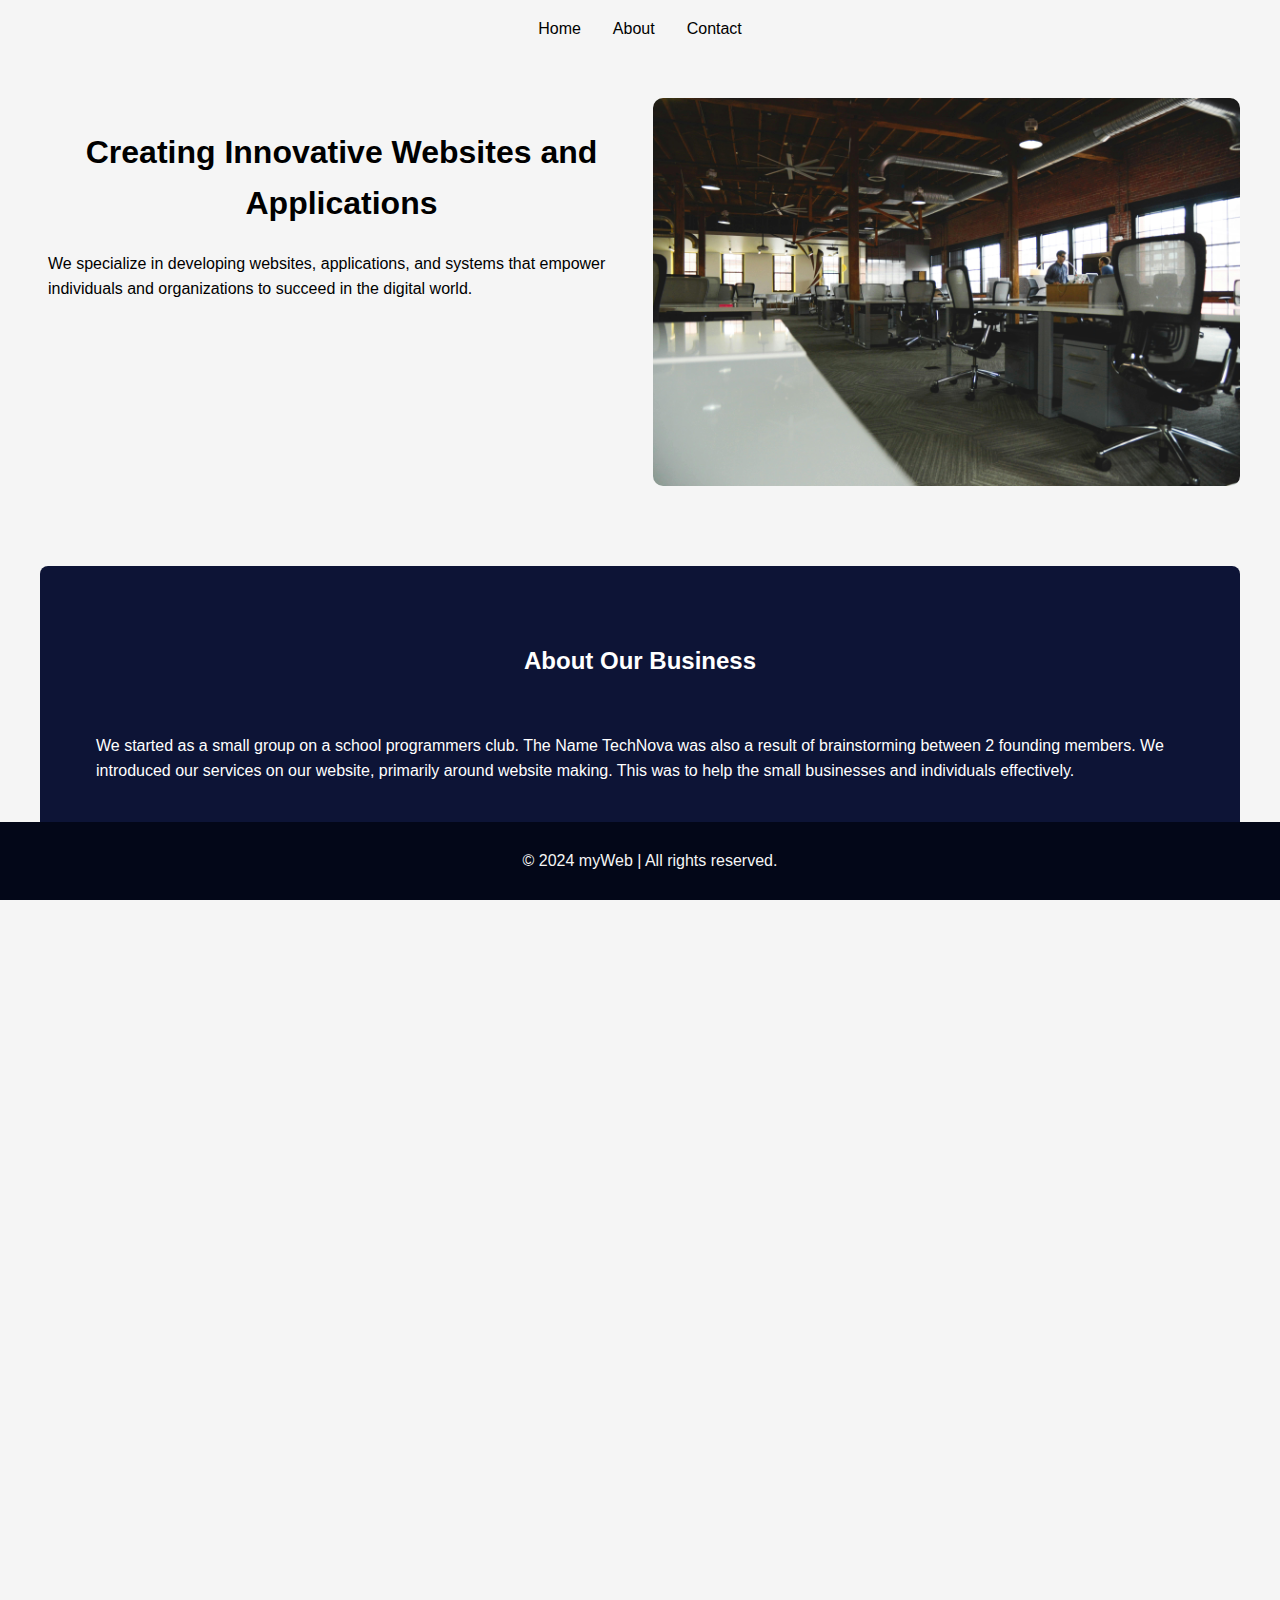
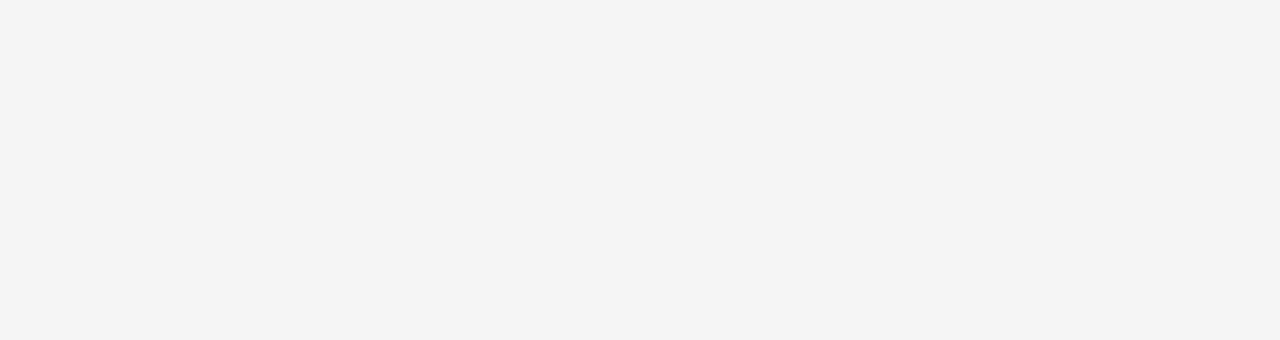
<file: index.html>
<!DOCTYPE html>
<html lang="en">
  <head>
    <meta charset="UTF-8" />
    <meta name="viewport" content="width=device-width, initial-scale=1.0" />
    <link
      rel="stylesheet"
      href="https://cdnjs.cloudflare.com/ajax/libs/font-awesome/4.7.0/css/font-awesome.min.css"
    />
    <title>TechNova</title>
    <link rel="stylesheet" href="styles.css" />
  </head>

  <body>
    <nav>
      <ul>
        <li><a href="index.html">Home</a></li>
        <li><a href="about.html">About</a></li>
        <li><a href="contact.html">Contact</a></li>
      </ul>
    </nav>

    <header>
      <div class="header-content">
        <div class="header-text">
          <h1>Creating Innovative Websites and Applications</h1>
          <p>
            We specialize in developing websites, applications, and systems that
            empower individuals and organizations to succeed in the digital
            world.
          </p>
        </div>
        <div class="header-image">
          <img src="home.jpg" alt="image" />
        </div>
      </div>
    </header>

    <main>
      <section class="intro">
        <h2>About Our Business</h2>
        <p>
          We started as a small group on a school programmers club. The Name
          TechNova was also a result of brainstorming between 2 founding members.
          We introduced our services on our website, primarily around website
          making. This was to help the small businesses and individuals
          effectively.
        </p>
        <p>
          We hit our first 100 customers, and went viral on TikTok and Instagram
          in the same year. We never reached out to any influencers, but they
          were happy to feature us in their videos. Thankful to them always.
        </p>
        <p>
          We expanded our services to include applications to reach a larger
          market. This was really beneficial to us globally specially during the
          aftermath of the pandemic. We hit the milestone of 1000 customers, as
          we continue to reach out to start-ups, small busineses as well as big
          organisations across the globe, covering innumerous paltforms and
          coming from different setups.
        </p>
      </section>

      <section class="services">
        <h2>Our Services</h2>
        <div class="services-grid">
          <div class="service">
            <div class="service-icon"><i class="fa fa-television"></i></div>
            <h3>Websites</h3>
            <p>Top-notch quality and timely delivery of your webiste</p>
          </div>

          <div class="service">
            <div class="service-icon"><i class="fa fa-mobile"></i></div>
            <h3>Applications</h3>
            <p>
              Tailored to your needs for seamless integration and
              user-friendly interfaces.
            </p>
          </div>

          <div class="service">
            <div class="service-icon"><i class="fa fa-mobile"></i></div>
            <h3>Dashboards</h3>
            <p>
              Seamless integration of systems to streamline your business
              processes
            </p>
          </div>

          <div class="service">
            <div class="service-icon"><i class="fa fa-code"></i></div>
            <h3>Systems</h3>
            <p>
              Reliable solutions that meet your unique requirements and goals
            </p>
          </div>
        </div>
      </section>
    </main>
    <footer>
      <p>&copy; 2024 myWeb | All rights reserved.</p>
    </footer>
  </body>
</html>
</file>
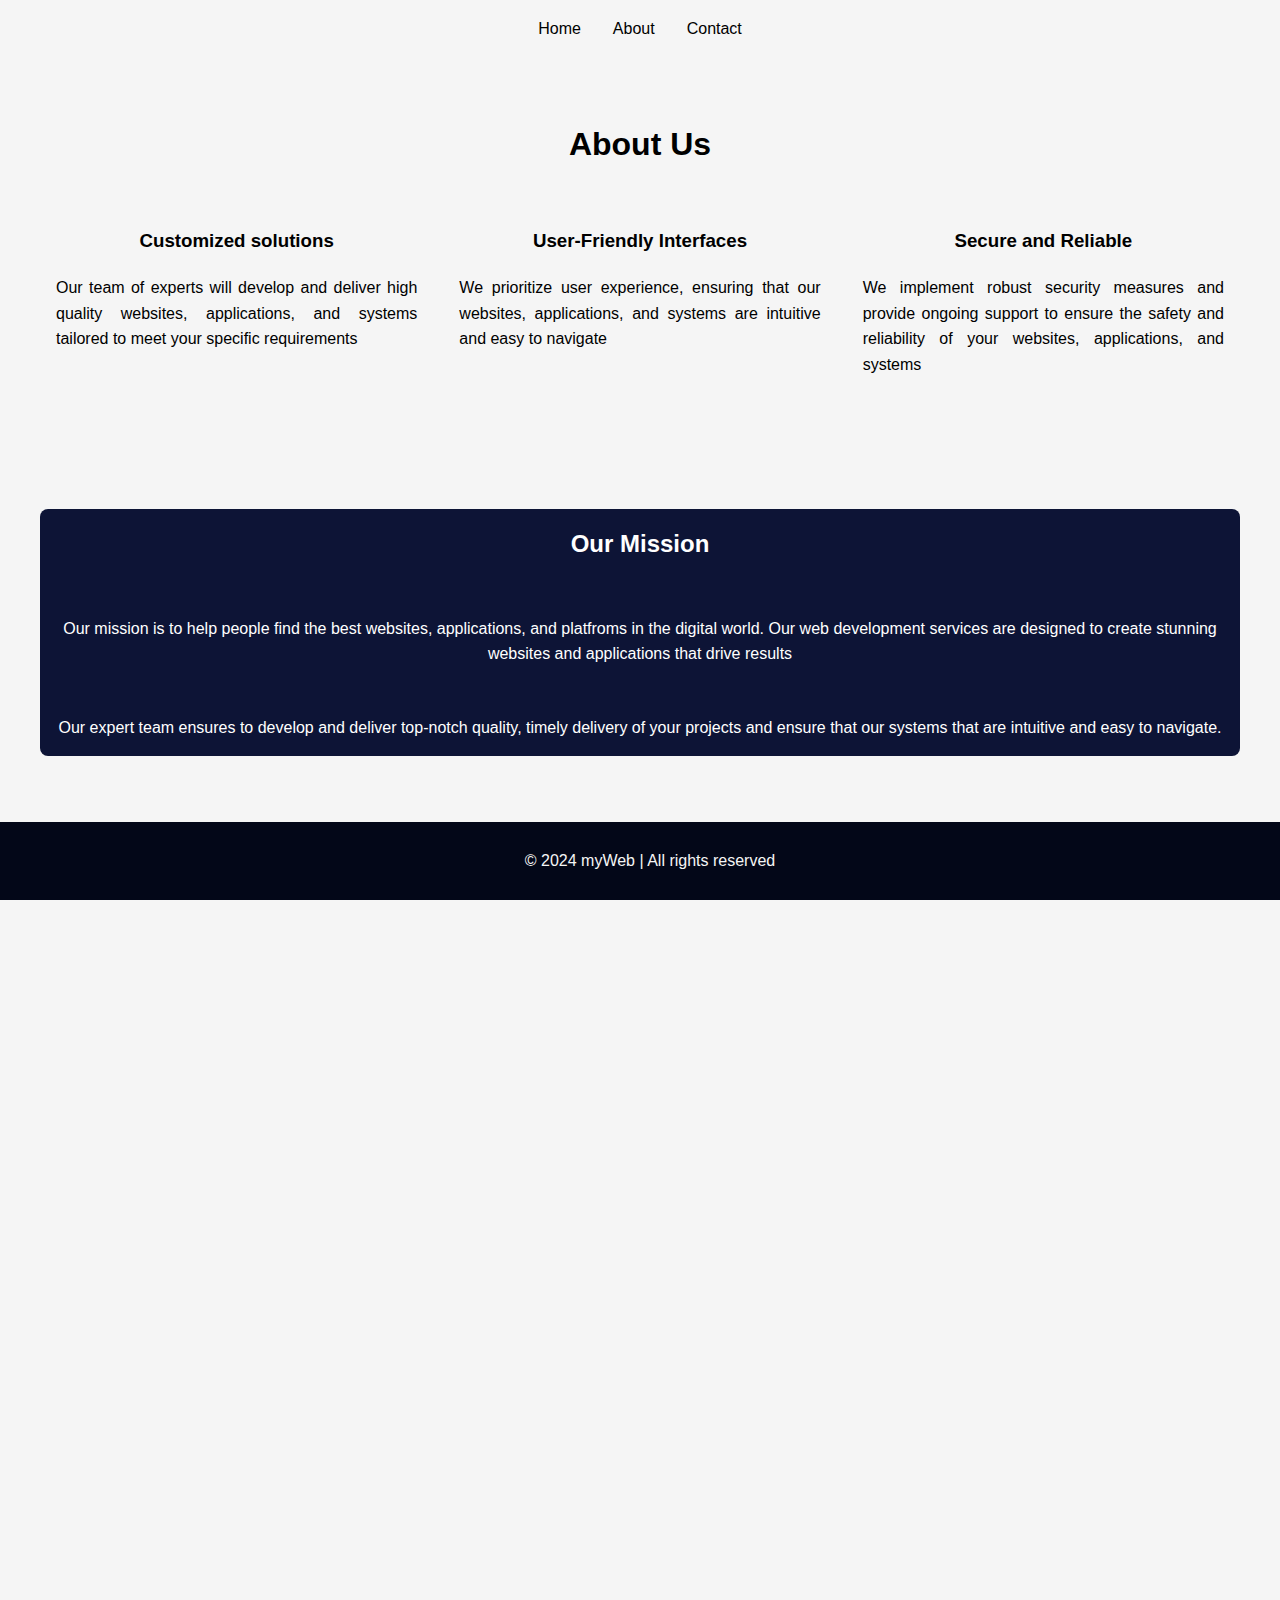
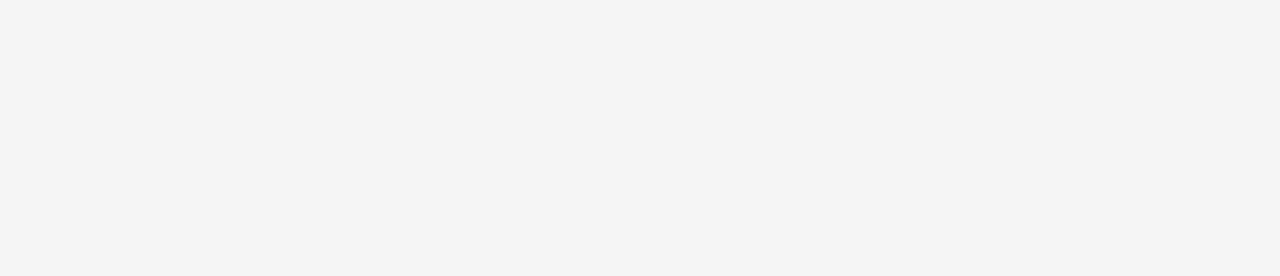
<file: about.html>
<!DOCTYPE html>
<html lang="en">
  <head>
    <meta charset="UTF-8" />
    <meta name="viewport" content="width=device-width, initial-scale=1.0" />
    <title>About Us</title>
    <link rel="stylesheet" href="styles.css" />
  </head>
  <body>
    <nav>
      <ul>
        <li><a href="index.html">Home</a></li>
        <li><a href="about.html">About</a></li>
        <li><a href="contact.html">Contact</a></li>
      </ul>
    </nav>
    <header>
      <h1>About Us</h1>
      <div class="header-content">
        <div class="header-desc">
          <h3>Customized solutions</h3>
          <p>
            Our team of experts will develop and deliver high quality websites,
            applications, and systems tailored to meet your specific
            requirements
          </p>
        </div>
        <div class="header-desc">
          <h3>User-Friendly Interfaces</h3>
          <p>
            We prioritize user experience, ensuring that our websites,
            applications, and systems are intuitive and easy to navigate
          </p>
        </div>
        <div class="header-desc">
          <h3>Secure and Reliable</h3>
          <p>
            We implement robust security measures and provide ongoing support to
            ensure the safety and reliability of your websites, applications,
            and systems
          </p>
        </div>
      </div>
    </header>
    <main>
      <section class="mission">
        <h2>Our Mission</h2>
        <p>
          Our mission is to help people find the best websites, applications,
          and platfroms in the digital world. Our web development services are
          designed to create stunning websites and applications that drive
          results
        </p>
        <p>
          Our expert team ensures to develop and deliver top-notch quality,
          timely delivery of your projects and ensure that our systems that are
          intuitive and easy to navigate.
        </p>
      </section>

      <section class="team">
        <h2>Our Team</h2>
        <div class="team-grid">
          <div class="team-member">
            <img src="ceo.jpeg" alt="Team Member 1" />
            <h3>Kimutai Fredrick</h3>
            <p>CEO & Senior developer</p>
          </div>
          <div class="team-member">
            <img src="jane.png" alt="Team Member 2" />
            <h3>Jane Doe</h3>
            <p>Senior Developer $ Operations Officer</p>
          </div>
          <div class="team-member">
            <img src="jane.png" alt="Team Member 3" />
            <h3>Jane Doe</h3>
            <p>Senior Developer & Marketing</p>
          </div>
          <div class="team-member">
            <img src="john.png" alt="Team Member 4" />
            <h3>John Doe</h3>
            <p>Lead Developer & Customer Management</p>
          </div>
        </div>
      </section>
    </main>
    <footer>
      <p>&copy; 2024 myWeb | All rights reserved</p>
    </footer>
  </body>
</html>
</file>
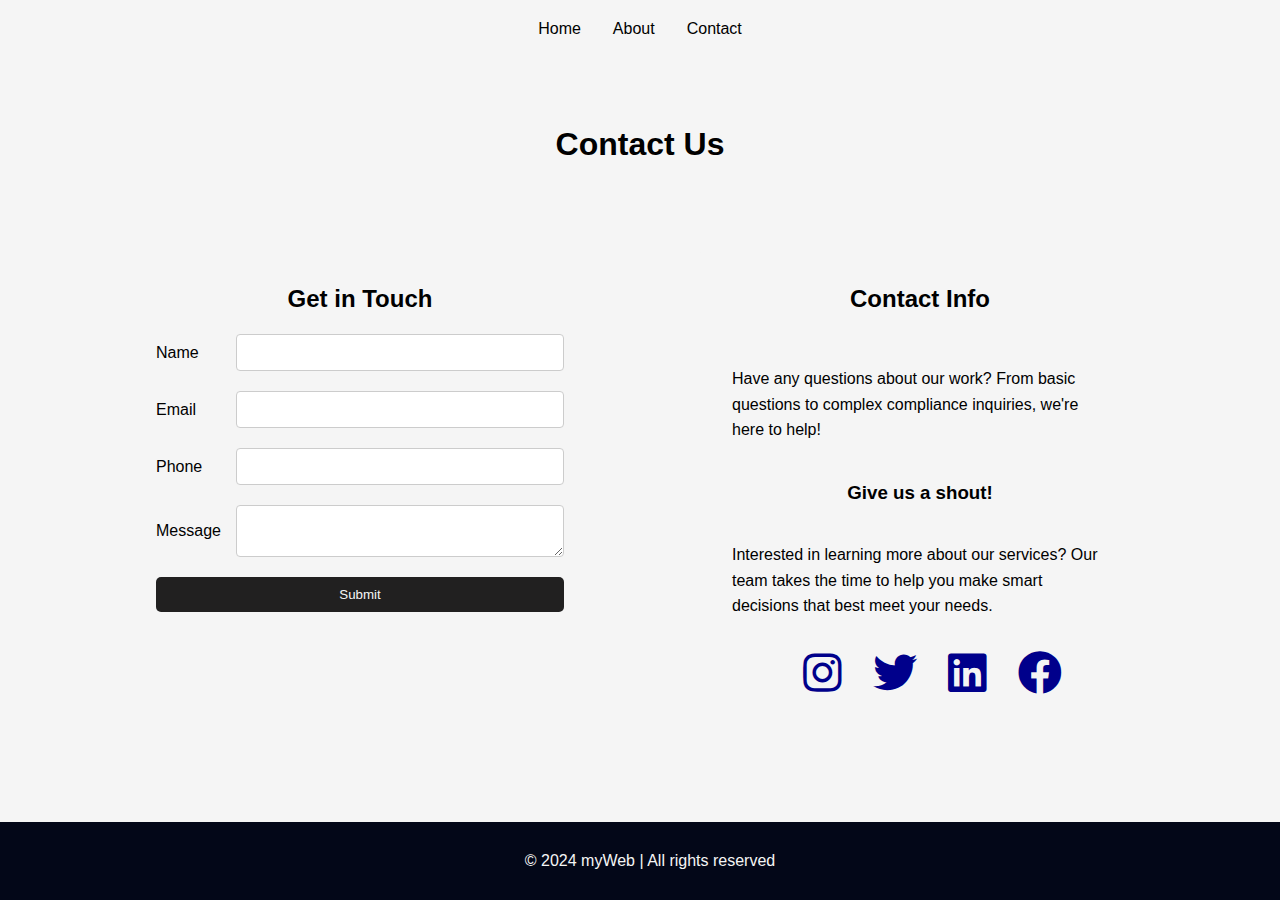
<file: contact.html>
<!DOCTYPE html>
<html lang="en">
  <head>
    <meta charset="UTF-8" />
    <meta name="viewport" content="width=device-width, initial-scale=1.0" />
    <link
      rel="stylesheet"
      href="https://cdnjs.cloudflare.com/ajax/libs/font-awesome/5.15.3/css/all.min.css"
    />
    <title>Contact US</title>
    <link rel="stylesheet" href="styles.css" />
  </head>
  <body>
    <nav>
      <ul>
        <li><a href="index.html">Home</a></li>
        <li><a href="about.html">About</a></li>
        <li><a href="contact.html">Contact</a></li>
      </ul>
    </nav>

    <header>
      <h1>Contact Us</h1>
    </header>

    <main class="contact-container">
      <section class="contact-form">
        <h2>Get in Touch</h2>
        <form>
          <div class="form-group">
            <label for="name">Name </label>
            <input type="text" id="name" name="name" required />
          </div>

          <div class="form-group">
            <label for="email">Email </label>
            <input type="email" name="email" id="email" required />
          </div>

          <div class="form-group">
            <label for="phone">Phone </label>
            <input type="tel" name="phone" id="phone" required />
          </div>

          <div class="form-group">
            <label for="message">Message </label>
            <textarea name="message" id="message" required></textarea>
          </div>

          <button type="submit">Submit</button>
        </form>
      </section>

      <section class="contact-info">
        <h2>Contact Info</h2>
        <p>
          Have any questions about our work? From basic questions to complex
          compliance inquiries, we're here to help!
        </p>
        <h3>Give us a shout!</h3>
        <p>
          Interested in learning more about our services? Our team takes the
          time to help you make smart decisions that best meet your needs.
        </p>
        <ul class="social-icons">
          <li>
            <a href="#"><i class="fab fa-instagram" aria-hidden="true"></i></a>
          </li>
          <li>
            <a href="#"><i class="fab fa-twitter" aria-hidden="true"></i></a>
          </li>
          <li>
            <a href="#"><i class="fab fa-linkedin" aria-hidden="true"></i></a>
          </li>
          <li>
            <a href="#"><i class="fab fa-facebook" aria-hidden="true"></i></a>
          </li>
        </ul>
      </section>
    </main>

    <footer>
      <p>&copy; 2024 myWeb | All rights reserved</p>
    </footer>
  </body>
</html>
</file>
<file: styles.css>
html,
body {
  height: 100%;
  margin: 0;
  padding: 0;
  overflow: auto;
  font-family: Arial, Helvetica, sans-serif;
  background-color: whitesmoke;
}

body {
  display: flex;
  flex-direction: column;
  line-height: 1.6;
}

nav ul {
  list-style: none;
  padding: 0;
  background: whitesmoke;
  margin: 0;
  display: flex;
  justify-content: center;
}

nav ul li {
  margin: 0;
}

nav ul li a {
  text-decoration: none;
  color: #000000;
  padding: 16px;
  display: block;
}

nav ul li a:hover {
  background: gainsboro;
}

header {
  padding: 40px;
  align-items: center;
}

header h1 {
  text-align: center;
}

.header-content {
  display: flex;
  align-items: flex-start;
  flex-wrap: wrap;
  justify-content: space-between;
  width: 100%;
  max-width: 1200px;
  gap: 10px;
  margin: auto;
}

.header-desc {
  flex: 1;
  padding: 16px;
}

.header-desc h3 {
  text-align: center;
}

.header-desc p {
  text-align: justify;
}

.header-text {
  flex: 1;
  padding: 8px;
  text-align: left;
}

.header-image {
  flex: 1;
  display: flex;
  justify-content: center;
  align-items: center;
}

.header-image img {
  max-width: 100%;
  height: auto;
  border-radius: 10px;
}

main {
  flex: 1;
  padding: 40px 40px 80px 40px;
  justify-content: center;
}

main section {
  margin-bottom: 20px;
}

main h2 {
  padding: 16px;
  text-align: center;
}

main p {
  padding: 16px;
}

.intro {
  padding: 40px;
  color: white;
  border-radius: 8px;
  background: rgb(13, 20, 54);
}
.services {
  padding: 16px;
  background: whitesmoke;
  border-radius: 5px;
  margin-bottom: 20px;
}

.services-grid {
  display: flex;
  flex-wrap: wrap;
  justify-content: center;
  gap: 80px;
  margin-top: 20px;
}

.service {
  flex: 0 0 calc(33.33% - 20px);
  background: #fff;
  padding: 20px;
  text-align: center;
  border-radius: 10px;
  transition: transform 0.3s ease;
}

.service:hover {
  transform: translateY(-10px);
}

.service-icon {
  font-size: 40px;
  margin-bottom: 10px;
}
.service h3 {
  margin: 10px 0;
}

.service p {
  color: #555;
}

footer {
  background: rgb(3, 7, 24);
  color: whitesmoke;
  padding: 10px;
  position: absolute;
  bottom: 0;
  width: 100%;
  text-align: center;
}

.mission p {
  text-align: center;
}

.mission {
  color: white;
  border-radius: 8px;
  background: rgb(13, 20, 54);
}

.team {
  padding: 16px;
  background: whitesmoke;
  border-radius: 5px;
}

.team-grid {
  display: flex;
  flex-wrap: wrap;
  justify-content: center;
  gap: 60px;
  margin-top: 20px;
}

.team-member {
  flex: 0 0 calc(33.33% - 20px);
  text-align: center;
  background: white;
  padding: 20px;
  border-radius: 10px;
  transition: transform 0.3s ease;
}

.team-member:hover {
  transform: translateY(-10px);
}

.team-member img {
  width: 200px;
  height: 200px;
  border-radius: 50%;
  margin-bottom: 10px;
}

.contact-container {
  max-width: 1000px;
  margin: 0 auto;
  display: flex;
  align-items: stretch;
  gap: 10%;
  padding: 16px;
}

.contact-form,
.contact-info {
  flex: 1;
  padding: 16px;
}

.contact-form {
  overflow: auto;
  margin-right: 20px;
}

.contact-form h2,
.contact-info h2 {
  margin: 0;
}

.contact-form form {
  display: flex;
  flex-direction: column;
  background: whitesmoke;
}

.form-group {
  display: flex;
  width: 100%;
  margin-bottom: 20px;
  align-items: center;
}

.form-group label {
  flex: 0 0 80px;
}

.form-group input,
.form-group textarea {
  flex: 1;
  padding: 10px;
  border: 1px solid #ccc;
  border-radius: 4px;
}

.form textarea {
  resize: vertical;
}

form button {
  margin: 0;
  padding: 10px;
  background: #212020;
  color: whitesmoke;
  border: none;
  border-radius: 5px;
  cursor: pointer;
  align-self: center;
  width: 100%;
}

form button:hover {
  background: #555;
}

.contact-info {
  background: whitesmoke;
  padding: 16px;
  border-radius: 5px;
}

.contact-info h3 {
  text-align: center;
}

.social-icons {
  list-style: none;
  display: flex;
  padding-bottom: 40px;
  justify-content: center;
  gap: 16px;
}

.social-icons li {
  margin-right: 10px;
}

.social-icons a {
  text-decoration: none;
  color: #555;
  display: flex;
  align-items: center;
}

.social-icons a i {
  margin-right: 5px;
  font-size: 44px;
  color: darkblue;
}

@media screen and (max-width: 600px) {
  .header-content {
    flex-direction: column;
  }
  .services-grid {
    flex-direction: column;
  }

  .team-grid {
    flex-direction: column;
  }

  .contact-container {
    flex-direction: column;
  }

  .contact-form {
    margin-right: 0;
  }

  .mission p {
    text-align: start;
  }
}
</file>
